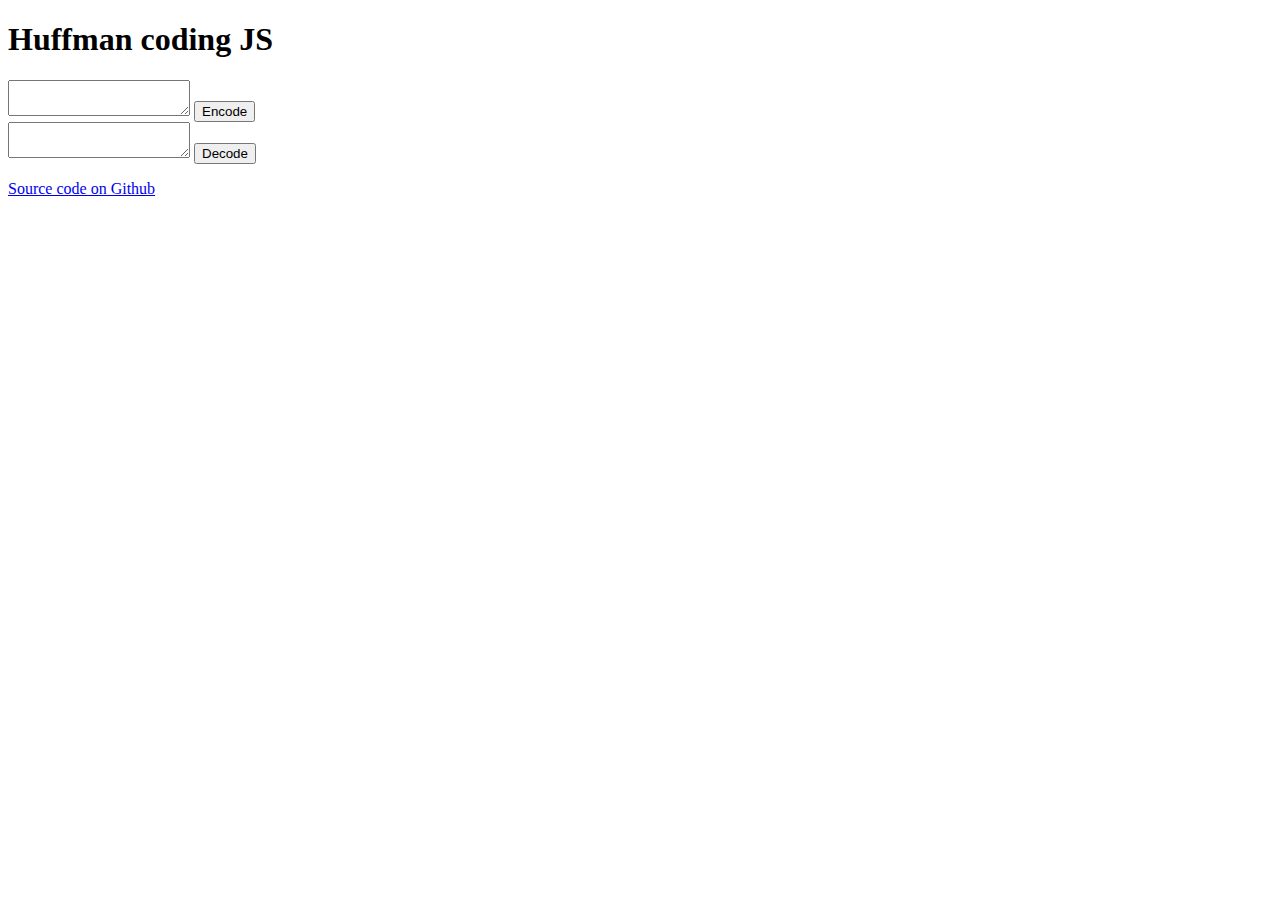
<file: index.html>
<!DOCTYPE html>
<html lang="en">

<head>
  <meta charset="UTF-8">
  <meta http-equiv="X-UA-Compatible" content="IE=edge">
  <meta name="viewport" content="width=device-width, initial-scale=1.0">
  <title>Huffman</title>
</head>

<body class="page">
  <h1 class="heading">Huffman coding JS</h1>

  <div class="form-wrap">
    <form class="form" id="encode">
      <textarea class="textarea"></textarea>
      <button class="form__button" type="submit">Encode</button>
    </form>

    <form class="form" id="decode">
      <textarea class="textarea"></textarea>
      <button class="form__button" type="submit">Decode</button>
    </form>
  </div>
  <p class="link">
    <a href="https://github.com/Ayushi-810/My-Encoder-decoder" target="_blank">
      Source code on Github
    </a>
  </p>
</body>

</html>
</file>
